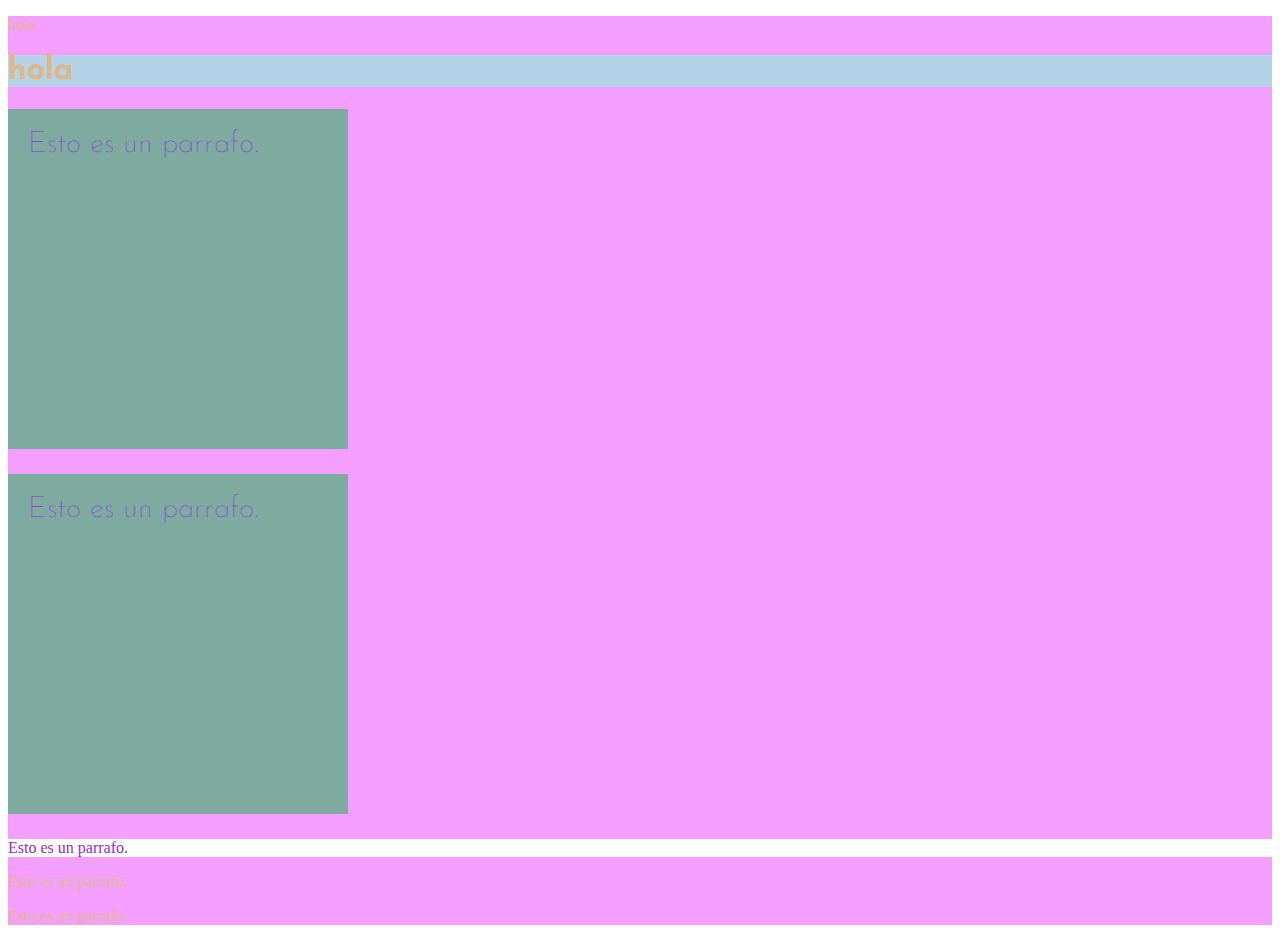
<file: Lexpin/css/css/index.html>
<!DOCTYPE html>
<html lang="en">

	<head>
			<title>Document</title>
			<meta charset="UTF-8">
			<meta http-equiv="X-UA-Compatible" content="IE=edge">
			<meta name="viewport" content="width=device-width, initial-scale=1.0">
			<link rel="stylesheet" href="./styles.css">
			<link rel="preconnect" href="https://fonts.googleapis.com">
			<link rel="preconnect" href="https://fonts.gstatic.com" crossorigin>
			<link href="https://fonts.googleapis.com/css2?family=Josefin+Sans:wght@100&display=swap" rel="stylesheet">
	</head>

	<body>
			<!-- Estilos en linea -->
			<div style="background-color: rgba(225, 0, 255, 0.382)">
				<p>hola</p>
				<h1>hola</h1>
				<p class="subtitulos">Esto es un parrafo.</p>
				<p class="subtitulos">Esto es un parrafo.</p>
				<p id="parrafoEspecial">Esto es un parrafo.</p>
				<p>Esto es un parrafo.</p>
				<p>Esto es un parrafo.</p>
			</div>
	</body>

</html>

<!--
	Google Fonts
	Para ver tipografias especificas
-->
</file>
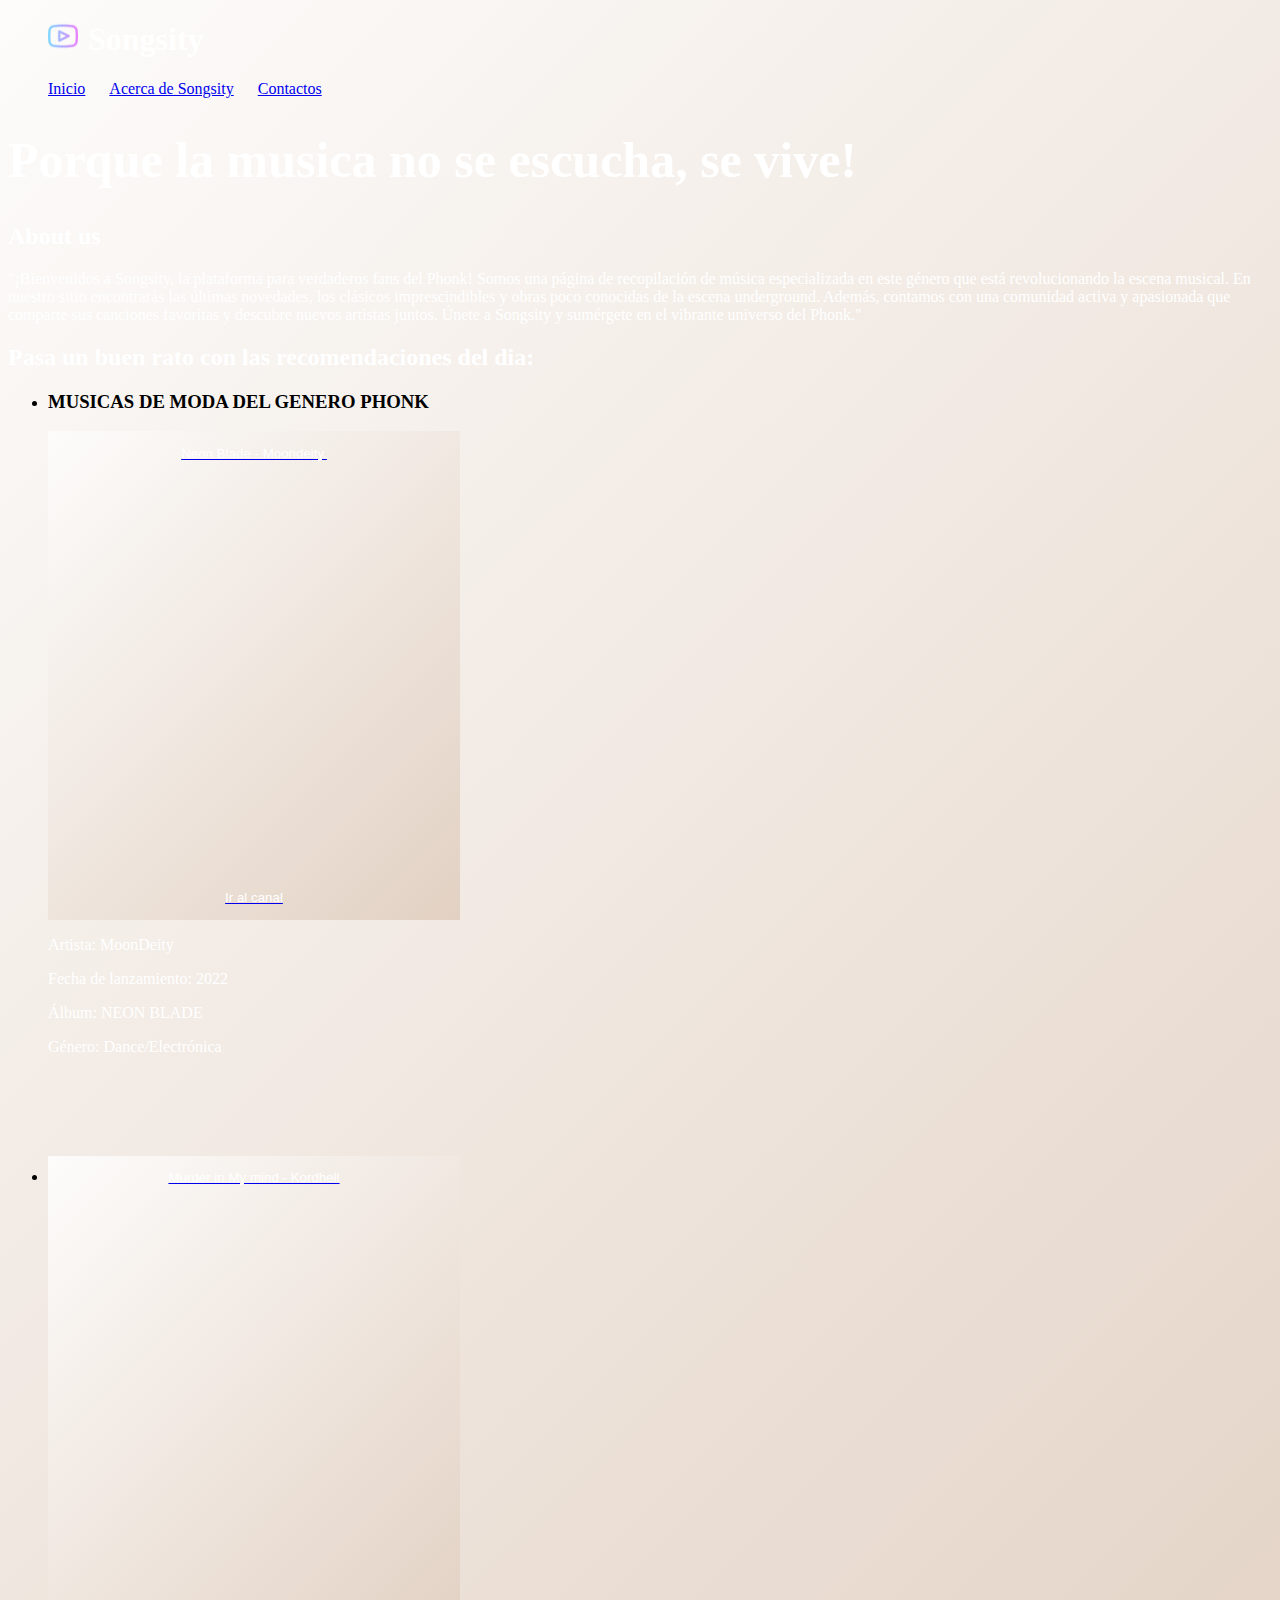
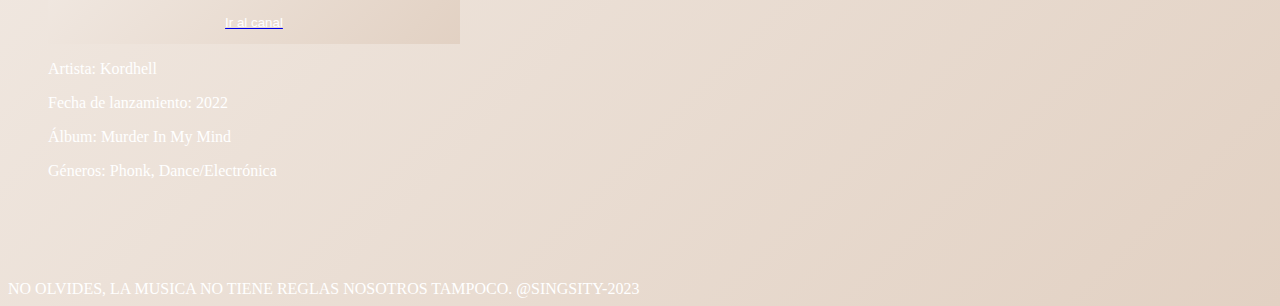
<file: Blog Lexpin/inputs/version-0.1-songsity.html>
<!DOCTYPE html>
<html lang="es">
    <head>
        <link rel="icon" href="./images/songsity.png" type="image/png">
        <meta charset="UTF-8">
        <meta http-equiv="X-UA-Compatible" content="IE=edge">
        <meta name="viewport" content="width=device-width, initial-scale=1.0">
        <title>Songsity</title>
        <style>
            h1 {
                color: white;
            }
            h2 {
                color: white;
            }
            img {
                float: left;
                margin-right: 10px;
            }
            p {
                color: white;
            }
            footer {
                color: white;
            }
            button {
                background-image: linear-gradient(135deg, #fdfcfb 0%, #e2d1c3 100%);
                border: none;
              }
            .xxx {
                margin-top: 100px;
            }
            body {
                background-image: linear-gradient(135deg, #fdfcfb 0%, #e2d1c3 100%);
            }
        </style>
    </head>

    <!-- Cuerpo de pagina -->
    <body>
        <!-- Barra de Navegacion -->
        <nav>
            <ul>
                <!-- Titulo de la pagina -->
                <h1>Songsity
                    <img
                        src="./images/songsity.png"
                        alt="songsity icon"
                        width="30px"
                    />
                </h1>

                <!-- Barra para busqueda de pagina -->
                <li style="display: inline-block; margin-right: 20px;">
                    <a href="https://music.youtube.com/watch?v=s1PoZFJ4Mds&list=RDAMVMDzXEos0xIQM" target="_blank">
                        Inicio
                    </a>
                </li>
                <li style="display: inline-block; margin-right: 20px;">
                    <a href="https://music.youtube.com/watch?v=KRv3zcnr3HI" target="_blank">
                        Acerca de Songsity
                    </a>
                </li>
                <li style="display: inline-block; margin-right: 20px;">
                    <a href="https://music.youtube.com/watch?v=12fJAnaif34&list=RDAMVMDzXEos0xIQM" target="_blank">
                        Contactos
                    </a>
                </li>
            </ul>
        </nav>
        <!-- Div de texto -->
        <div>
            <h1 style="font-family: 'Times New Roman', Times, serif; font-size: 50px;">Porque la musica no se escucha, se vive!</h1>
            <h2>About us</h2>
            <p>
                "¡Bienvenidos a Songsity, la plataforma para verdaderos fans del Phonk! Somos una página de recopilación de música especializada 
                en este género que está revolucionando la escena musical. En nuestro sitio encontrarás las últimas novedades, los clásicos
                 imprescindibles y obras poco conocidas de la escena underground. Además, contamos con una comunidad activa y apasionada que 
                 comparte sus canciones favoritas y descubre nuevos artistas juntos. Únete a Songsity y sumérgete en el vibrante universo del Phonk."
            </p>

            <!--Division para recomendaciones del dia-->
            <!--main-->
            <main>
            <article>
                <h2>Pasa un buen rato con las recomendaciones del dia:</h2>
                <ul>
                    <li>
                        <h3>MUSICAS DE MODA DEL GENERO PHONK</h3>
                        <!--Buttons-->
                        <button style="display: flex; justify-content: space-between; margin-right: 20px;">
                            <a href="https://www.youtube.com/watch?v=dvQJIgjlR3I&t=21s" target="_blank">
                                <p>Neon Blade - Moondeity.</p>
                                <iframe
                                    width="400px"
                                    height="400px"
                                    src="https://www.youtube.com/embed/dvQJIgjlR3I"
                                    title="YouTube video player"
                                    frameborder="0"
                                    allow="accelerometer; autoplay; clipboard-write; encrypted-media; gyroscope; picture-in-picture; web-share"
                                    allowfullscreen>
                                </iframe>
                                <p>Ir al canal</p>
                            </a>
                        </button>
                        <p>Artista: MoonDeity</p>
                        <p>Fecha de lanzamiento: 2022</p>
                        <p>Álbum: NEON BLADE</p>
                        <p>Género: Dance/Electrónica</p>
                    </li>
                    <li>
                        <button class="xxx" style="display: flex; justify-content: space-between; margin-right: 20px;">
                            <a href="https://www.youtube.com/watch?v=w-sQRS-Lc9k&t=49s" target="_blank">
                                <p>Murder in My mind - Kordhell</p>
                                <iframe
                                    width="400px"
                                    height="400px"
                                    src="https://www.youtube.com/embed/w-sQRS-Lc9k"
                                    title="YouTube video player"
                                    frameborder="0"
                                    allow="accelerometer; autoplay; clipboard-write; encrypted-media; gyroscope; picture-in-picture; web-share"
                                    allowfullscreen>
                                </iframe>
                                <p>Ir al canal</p>
                            </a>
                        </button>
                        <p>Artista: Kordhell</p>
                        <p>Fecha de lanzamiento: 2022</p>
                        <p>Álbum: Murder In My Mind</p>
                        <p>Géneros: Phonk, Dance/Electrónica</p>
                    </li>
                </ul>
            </article>
            </main>
        </div>
        <!-- Piecera con slogan -->
        <footer class="xxx">
            NO OLVIDES, LA MUSICA NO TIENE REGLAS NOSOTROS TAMPOCO. @SINGSITY-2023
        </footer>
    </body>
</html>

<!--

    Objetivo.
    Crea un blog que tenga una portada
    un contenido principal
    con un articulo con varios parrafos
    un titular principal, y varius subtitulos
    una lista con varios puntos, un autor
    una fecha de publicacion. Y una seccion lateral
    fuera de main que tenga una lista desirganizada
    de opciones con botones. Y agrega varios links
    de referencia a los parrafos de los articulos.

    Nota: trata de utilizar las etiquetas adecuadas
    para cada uno de los elementos, el articulo puede
    ser de lo que deseas, incluso con informacion falsa.

-->
</file>
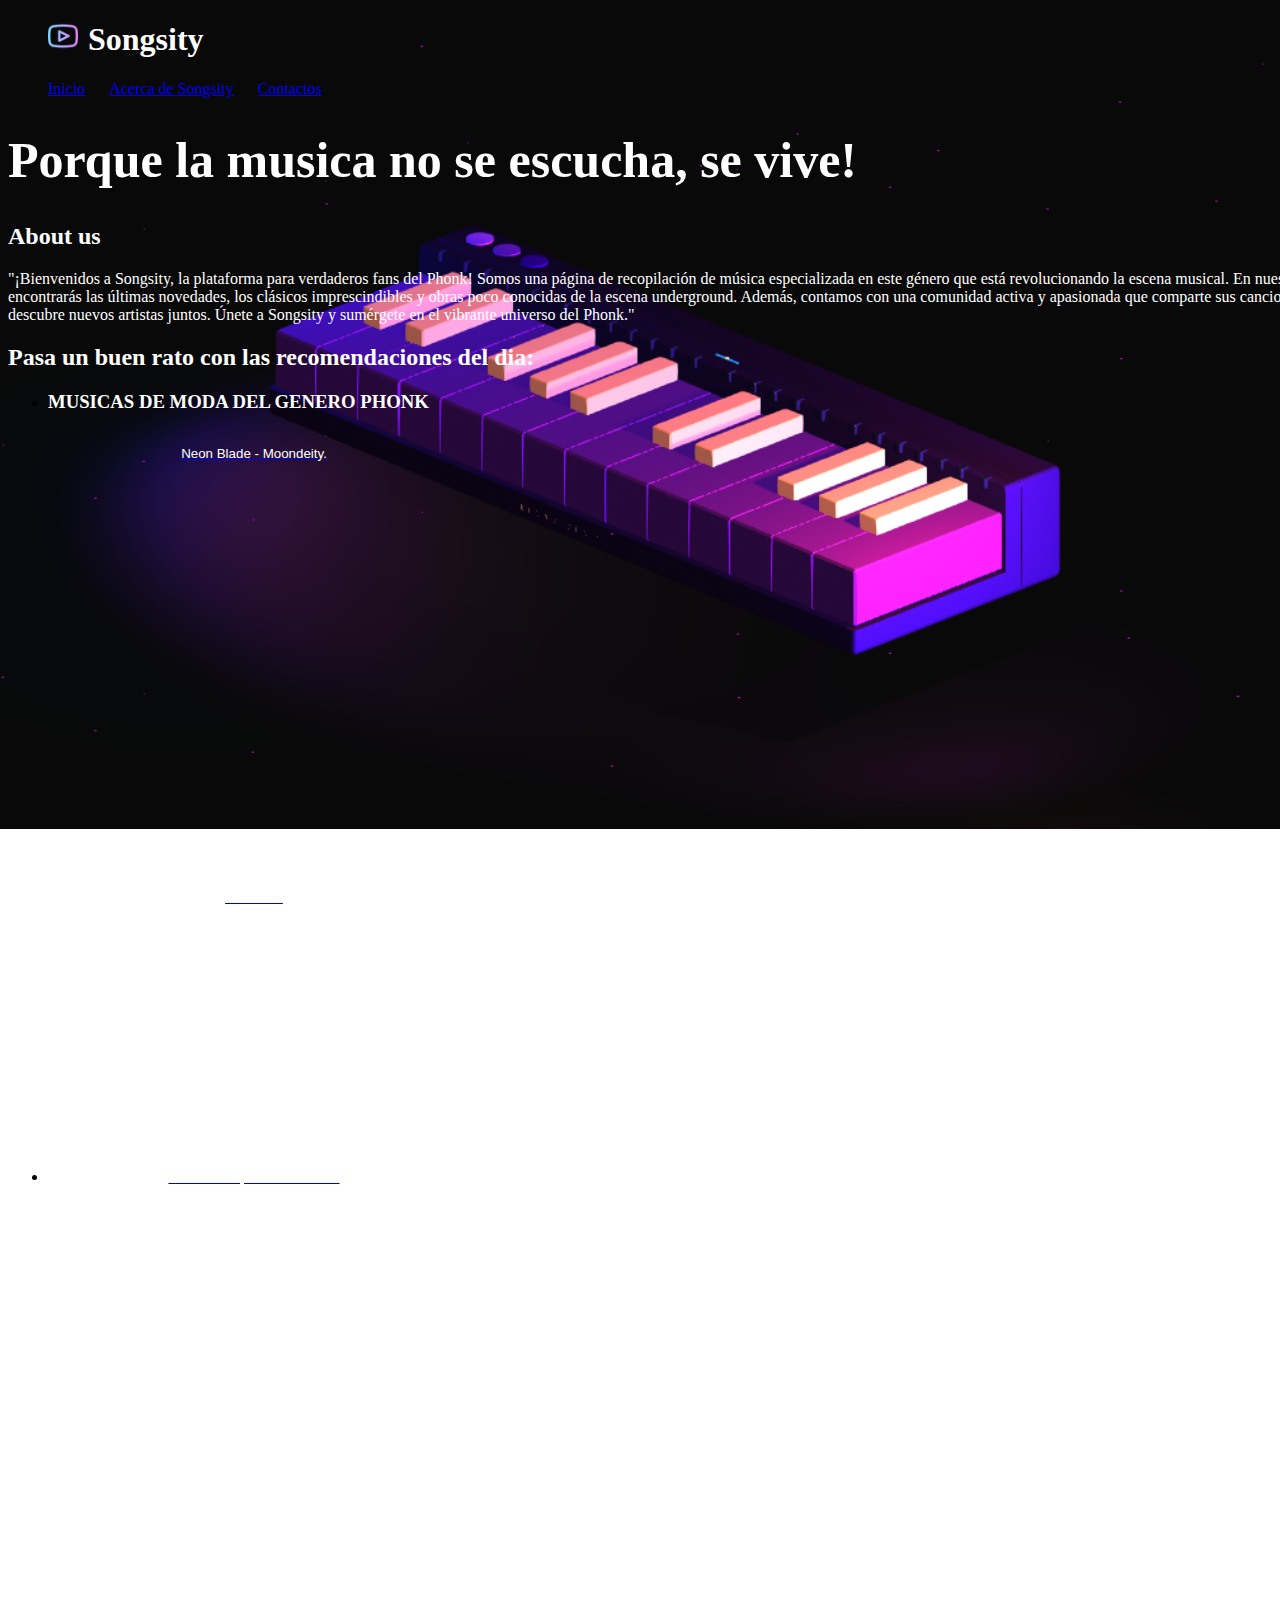
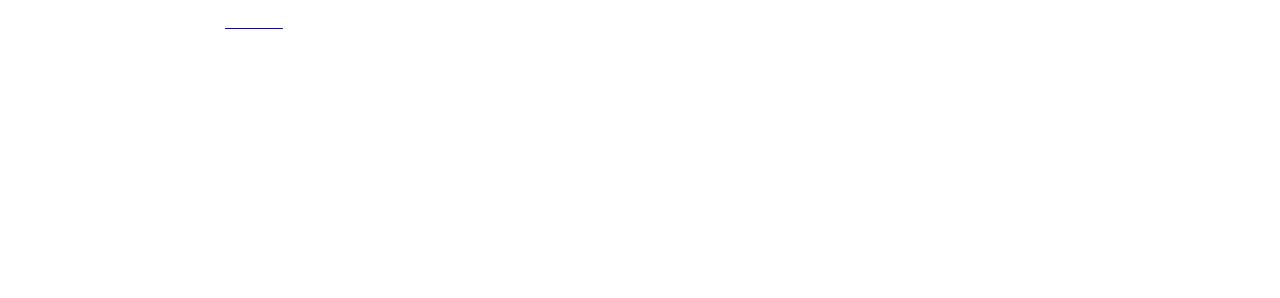
<file: Blog Lexpin/inputs/version-0.2-songsity.html>
<!DOCTYPE html>
<html lang="es">
    <head>
        <link rel="icon" href="./images/songsity.png" type="image/png">
        <meta charset="UTF-8">
        <meta http-equiv="X-UA-Compatible" content="IE=edge">
        <meta name="viewport" content="width=device-width, initial-scale=1.0">
        <title>Songsity</title>
        <style>
            h1 {
                color: white;
            }
            h2 {
                color: white;
            }
            img {
                float: left;
                margin-right: 10px;
            }
            p {
                color: white;
            }
            footer {
                color: white;
            }
            button {
                background-color: transparent;
                border: none;
              }
            .xxx {
                margin-top: 100px;
            }
            body {
                background-image: url(./images/songsity_background.png);
                background-repeat: no-repeat;
                background-size: cover;
                background-position: center;
                width: 1400px;
                height: 800px;
            }
        </style>
    </head>

    <!-- Cuerpo de pagina -->
    <body>
        <!-- Barra de Navegacion -->
        <nav>
            <ul>
                <!-- Titulo de la pagina -->
                <h1>Songsity
                    <img
                        src="./images/songsity.png"
                        alt="songsity icon"
                        width="30px"
                    />
                </h1>

                <!-- Barra para busqueda de pagina -->
                <li style="display: inline-block; margin-right: 20px;">
                    <a href="https://music.youtube.com/watch?v=s1PoZFJ4Mds&list=RDAMVMDzXEos0xIQM" target="_blank">
                        Inicio
                    </a>
                </li>
                <li style="display: inline-block; margin-right: 20px;">
                    <a href="https://music.youtube.com/watch?v=KRv3zcnr3HI" target="_blank">
                        Acerca de Songsity
                    </a>
                </li>
                <li style="display: inline-block; margin-right: 20px;">
                    <a href="https://music.youtube.com/watch?v=12fJAnaif34&list=RDAMVMDzXEos0xIQM" target="_blank">
                        Contactos
                    </a>
                </li>
            </ul>
        </nav>
        <!-- Div de texto -->
        <div>
            <h1 style="font-family: 'Times New Roman', Times, serif; font-size: 50px;">Porque la musica no se escucha, se vive!</h1>
            <h2>About us</h2>
            <p>
                "¡Bienvenidos a Songsity, la plataforma para verdaderos fans del Phonk! Somos una página de recopilación de música especializada 
                en este género que está revolucionando la escena musical. En nuestro sitio encontrarás las últimas novedades, los clásicos
                 imprescindibles y obras poco conocidas de la escena underground. Además, contamos con una comunidad activa y apasionada que 
                 comparte sus canciones favoritas y descubre nuevos artistas juntos. Únete a Songsity y sumérgete en el vibrante universo del Phonk."
            </p>

            <!--Division para recomendaciones del dia-->
            <!--main-->
            <main>
            <article>
                <h2>Pasa un buen rato con las recomendaciones del dia:</h2>
                <ul>
                    <li>
                        <h3 style="color: white;">MUSICAS DE MODA DEL GENERO PHONK</h3>
                        <!--Buttons-->
                        <button style="display: flex; justify-content: space-between; margin-right: 20px;">
                            <a href="https://www.youtube.com/watch?v=dvQJIgjlR3I&t=21s" target="_blank">
                                <p>Neon Blade - Moondeity.</p>
                                <iframe
                                    width="400px"
                                    height="400px"
                                    src="https://www.youtube.com/embed/dvQJIgjlR3I"
                                    title="YouTube video player"
                                    frameborder="0"
                                    allow="accelerometer; autoplay; clipboard-write; encrypted-media; gyroscope; picture-in-picture; web-share"
                                    allowfullscreen>
                                </iframe>
                                <p>Ir al canal</p>
                            </a>
                        </button>
                        <p>Artista: MoonDeity</p>
                        <p>Fecha de lanzamiento: 2022</p>
                        <p>Álbum: NEON BLADE</p>
                        <p>Género: Dance/Electrónica</p>
                    </li>
                    <li>
                        <button class="xxx" style="display: flex; justify-content: space-between; margin-right: 20px;">
                            <a href="https://www.youtube.com/watch?v=w-sQRS-Lc9k&t=49s" target="_blank">
                                <p>Murder in My mind - Kordhell</p>
                                <iframe
                                    width="400px"
                                    height="400px"
                                    src="https://www.youtube.com/embed/w-sQRS-Lc9k"
                                    title="YouTube video player"
                                    frameborder="0"
                                    allow="accelerometer; autoplay; clipboard-write; encrypted-media; gyroscope; picture-in-picture; web-share"
                                    allowfullscreen>
                                </iframe>
                                <p>Ir al canal</p>
                            </a>
                        </button>
                        <p>Artista: Kordhell</p>
                        <p>Fecha de lanzamiento: 2022</p>
                        <p>Álbum: Murder In My Mind</p>
                        <p>Géneros: Phonk, Dance/Electrónica</p>
                    </li>
                </ul>
            </article>
            </main>
        </div>
        <!-- Piecera con slogan -->
        <footer class="xxx">
            NO OLVIDES, LA MUSICA NO TIENE REGLAS NOSOTROS TAMPOCO. @SINGSITY-2023
        </footer>
    </body>
</html>

<!--

    Objetivo.
    Crea un blog que tenga una portada
    un contenido principal
    con un articulo con varios parrafos
    un titular principal, y varius subtitulos
    una lista con varios puntos, un autor
    una fecha de publicacion. Y una seccion lateral
    fuera de main que tenga una lista desirganizada
    de opciones con botones. Y agrega varios links
    de referencia a los parrafos de los articulos.

    Nota: trata de utilizar las etiquetas adecuadas
    para cada uno de los elementos, el articulo puede
    ser de lo que deseas, incluso con informacion falsa.

-->
</file>
<file: Lexpin/css/css/styles.css>
/* Variables */
/*
    Las variables son cajas que contienen informacion
    y que se pueden reutilizar en cualquier parte del codigo.
*/
:root {
    --main-color: #ff0000;
    --secondary-color: #00ff00;
    --text-color: #ffffff;
    --background-color: #000000;
    --border-color: #000000;
    --font-color: #ffffff;
    --font-color-secondary: #ffffff;
    --font-color-tertiary: #ffffff;
    --font-color-quaternary: #ffffff;
    --font-color-quinary: #ffffff;
    --font-color-sextary: #ffffff;
    --font-color-septenary: #ffffff;
}

/* Estilos en archivo */
h1 {
    background-color: rgba(127, 255, 212, 0.545);
}

/* Class */
.subtitulos {
    background-color: rgba(69, 175, 113, 0.678);
    color: var(--main-color);
    font-size: 30px;
    font-weight: 100;
    font-family: 'Josefin Sans', sans-serif;
}

/* id */
#parrafoEspecial {
    color: rgb(138, 44, 226);
    background-color: white;
}

/* Selector universal*/
* {
    color: rgb(222, 184, 135);
}

/* Selector por clase */
p.subtitulos {
    color: rgb(138, 44, 226);
}

/* Selector por clase especifica a un tag*/
p.subtitulos, h1.subtitulos {
    font-family: 'Josefin Sans', sans-serif;
}

/* Selector por multiples tag */
h1, h2, h3 {
    font-family: 'Josefin Sans', sans-serif;
}

/* Selector por etiqueta div adicionada a una clase especifica en p*/
div p.subtitulos {
    font-family: 'Josefin Sans', sans-serif;
    margin: 25px 0px;
    margin-top: 0px;
    padding: 20px;
    width: 300px;
    height: 300px;
}

/* class para reducir # de elemntos */
.color-rojo {
    color: red;
}

.border-rojo {
    /* border-left: 1px red solid;
    border-width: 10px;
    border-color: var(--main-color);
    border-style:  solid;
    border-top-style: groove;
    border-radius: 60px;
    box-shadow: 10px 10px var(black);
    text-shadow: 10px 10px var(black);
    border-width: 10px 20px 30px 40px;
    */
    border-radius: 50px;
    box-shadow: 10px 10px rgba(128, 128, 128, 0.836);
    border-width: 10px 5px 5px 5px;
    border-style: groove;
    border-color: var(--main-color);
}
</file>
